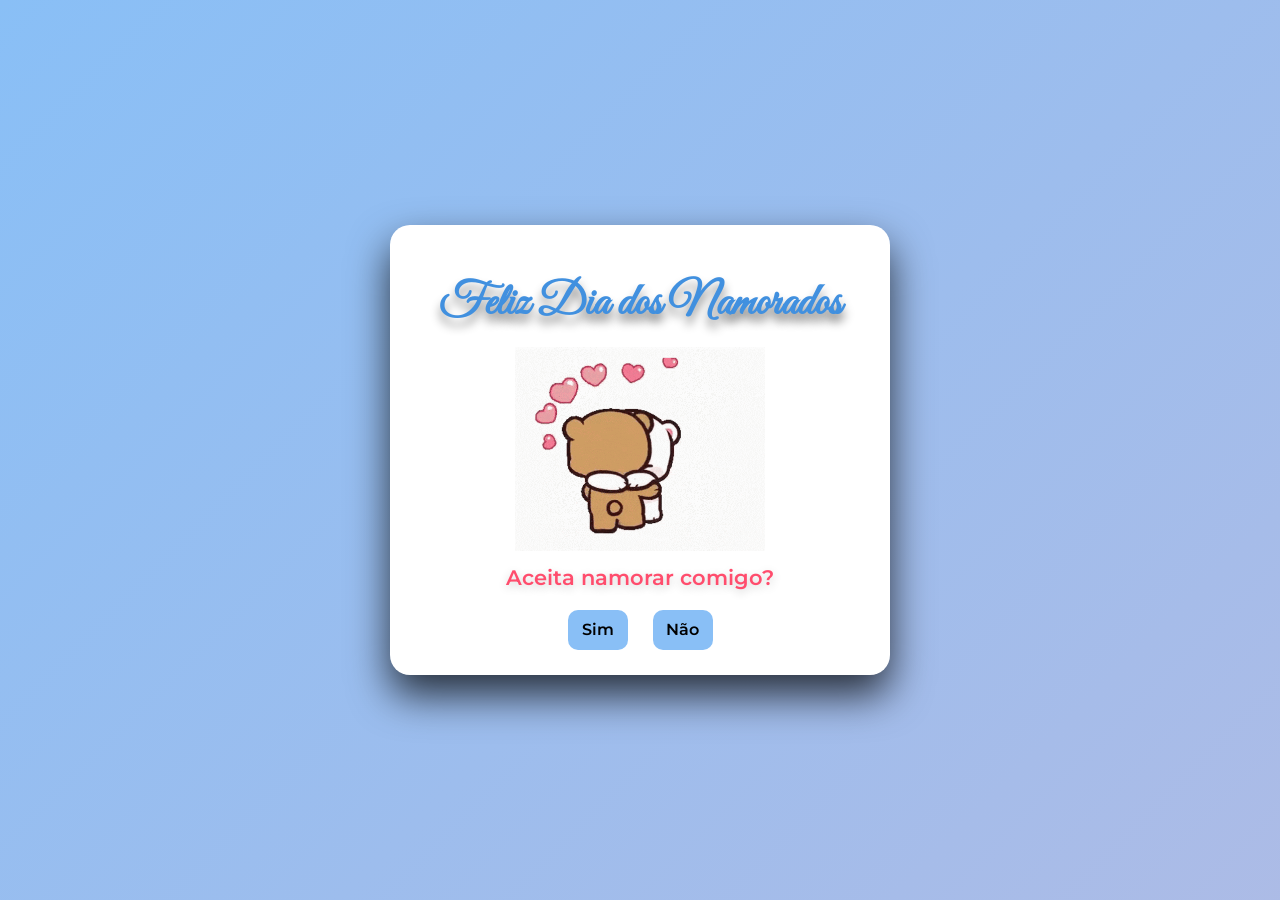
<file: index.html>
<!DOCTYPE html>
<html lang="pt-br">

<head>
    <meta charset="UTF-8">
    <meta name="viewport" content="width=device-width, initial-scale=1.0">
    <link rel="icon" href="public/assets/icon/coracao.svg" type="Icone">

    <link rel="stylesheet" href="public/assets/css/reset.css">
    <link rel="stylesheet" href="public/assets/css/index.css">
    <link rel="stylesheet" href="public/assets/css/loading.css">

    <script src="public/assets/js/loading.js" defer></script>

    <title>Feli Dia dos Namorados</title>
</head>

<body>

    <div id="loading">
        <div class="spinner"></div>
        <p>Carregando...</p>
    </div>

    <div class="painel">
        <h1>Feliz Dia dos Namorados</h1>

        <img src="public/assets/gif/giff.gif" alt="gif-coração">

        <h2>Aceita namorar comigo? </h2>

        <div class="btns">
            <button id="startBtn"> Sim </button>
            <button> Não </button>
        </div>

    </div>

</body>

</html>
</file>
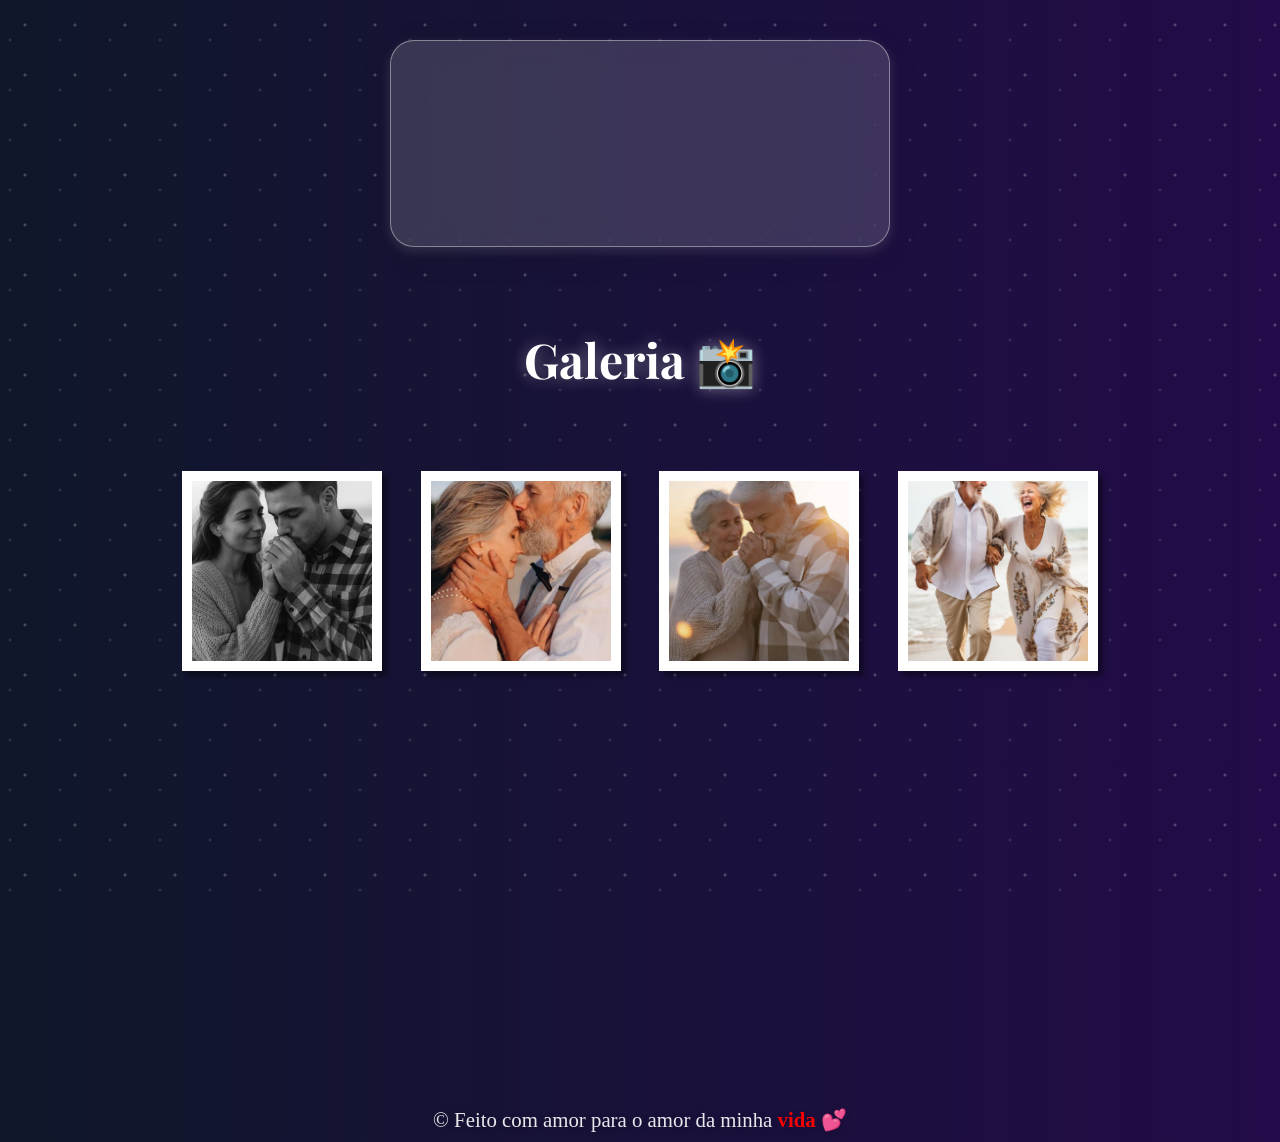
<file: public/assets/pages/amor.html>
<!DOCTYPE html>
<html lang="pt-br">

<head>
    <meta charset="UTF-8">
    <meta name="viewport" content="width=device-width, initial-scale=1.0">

    <link rel="icon" href="/public/assets/icon/coracao.svg" type="Icone">

    <link rel="stylesheet" href="../css/amor.css">
    <link rel="stylesheet" href="../css/reset.css">
    <link rel="stylesheet" href="https://unpkg.com/aos@next/dist/aos.css" />

    <title>Para meu Amor 💖</title>
</head>

<body>
    <div class="particles"></div>

    <div data-aos="fade-up" data-aos-duration="1500" class="container">
        <div class="texto">
            <h1>Para o amor da minha vida 💖</h1>
            <p>Não existem palavras suficientes para explicar o quanto você é importante para mim.
                Cada momento ao seu lado faz tudo valer a pena.</p>
        </div>
    </div>

    <h2 data-aos="fade-right" data-aos-duration="2500" >Galeria 📸</h2>
    <div class="galeria-container">

        <a data-aos="fade-up" data-aos-duration="1500" href="../img/foto1.png" class="gallery-items">
            <img src="../img/foto1.png" alt="foto-1">
        </a>

        <a data-aos="fade-up" data-aos-duration="2000" href="../img/foto1.png" class="gallery-items">
            <img src="../img/foto2.jpg" alt="foto-2">
        </a>

        <a data-aos="fade-up" data-aos-duration="2500" href="../img/foto1.png" class="gallery-items">
            <img src="../img/foto3.jpg" alt="foto-3">
        </a>

        <a data-aos="fade-up" data-aos-duration="3000" href="../img/foto1.png" class="gallery-items">
            <img src="../img/foto4.jpg" alt="foto-4">
        </a>
    </div>

    <div data-aos="fade-up" data-aos-duration="1500" class="container">
        <div class="texto">
            <h1>Você é o meu melhor sentimento 💕</h1>
            <p>Esse site é só um pequeno jeito de dizer o quanto você significa para mim.
                Mas o meu amor por você é muito maior do que qualquer palavra. ✨</p>
        </div>
    </div>


    <footer>
        &copy; Feito com amor para o amor da minha <span> vida 💕</span>
    </footer>

    <script src="https://unpkg.com/aos@next/dist/aos.js"></script>
    <script>
        AOS.init();
    </script>
</body>

</html>
</file>
<file: public/assets/css/index.css>
@import url(reset.css);

body {
    margin: 0;
    min-height: 100vh;
    display: flex;
    align-items: center;
    justify-content: center;
    background: linear-gradient(135deg, #89bff6, #ffb3c1);
    /* background-image: linear-gradient(to left, #89bff6, #cfe6ff, #ffd1dc, #ffb3c1); */
    background-size: 500% 100%;
    animation: degrade-animado 5s infinite alternate;
}

@keyframes degrade-animado {
    0% {
        background-position-x: 0%;
    }

    100% {
        background-position-x: 100%;
    }
}

.painel {
    width: 500px;
    height: 450px;
    margin: auto;
    text-align: center;
    padding-top: 50px;
    border-radius: 20px;
    background: rgb(255, 255, 255);
    backdrop-filter: blur(15px);
    border: 1px solid rgba(255, 255, 255, 0.14);
    box-shadow: 0 20px 40px rgba(0, 0, 0, 0.748);
}

.painel h1 {
    font-size: 2.8rem;
    font-weight: 800;
    font-family: var(--font-1);
    color: #4190df;
    text-shadow: 0 8px 10px rgba(0, 0, 0, 0.433);
  
}

.painel h2 {
    font-size: 1.3rem;
    font-weight: 600;
    font-family: var(--font-3);
    color: #ff4d6d;
    text-shadow: 0 3px 10px rgba(0, 0, 0, 0.189);
}

.painel img {
    width: 250px;
    margin-top: 15px;
    margin-bottom: 10px;
}

/* MEDIA QUERY */

/* TABLET */
@media (max-width: 768px) {
    .painel {
        width: 90%;
        height: auto;
        padding: 25px 15px;
    }

    .painel {
        width: 90%;
        height: auto;
    }

    .painel h1 {
        font-size: 1.5rem;
    }

    .painel h2 {
        margin-top: 20px;
        font-size: 1rem;
    }

    .painel img {
        width: 220px;
        max-width: 80%;
    }

    .btns {
        margin-top: 15px;
    }

    .botoes .btns button {
        width: 90px;
        height: 45px;
        font-size: 1rem;
    }
}

/* CELULAR */
@media (max-width: 480px) {

    .painel {
        width: 75%;
        height: auto;
        padding: 20px 10px;
        border-radius: 20px;
    }

    .painel h1 {
        font-size: 1.5rem;
    }

    .painel img {
        width: 180px;
        max-width: 90%;
    }

    .btns {
        margin-top: 20px;
    }

    .botoes .btns button {
        width: 80px;
        height: 40px;
        font-size: .95rem;
    }
}
</file>
<file: public/assets/css/loading.css>
@import url(reset.css);

#loading {
    position: fixed;
    top: 0;
    left: 0;
    width: 100%;
    height: 100%;
    background: #0f172a;
    /* background: #0152a4; */
    display: flex;
    flex-direction: column;
    justify-content: center;
    align-items: center;
   
    font-family: sans-serif;
    font-size: 1.5rem;
    z-index: 9999;
    visibility: hidden;
    opacity: 0;
    transition: opacity 0.3s ease;
}

.spinner {
    border: 6px solid rgba(255, 255, 255, 0.3);
    border-top: 6px solid #f40531;
    border-radius: 50%;
    width: 60px;
    height: 60px;
    animation: spin 1s linear infinite;
    margin-bottom: 20px;
}

@keyframes spin {
    0% {
        transform: rotate(0deg);
    }

    100% {
        transform: rotate(360deg);
    }
}

@media (max-width: 768px) {
    #loading p {
        font-size: 1.1rem;
        text-align: center;
    }

    .spinner {
        width: 45px;
        height: 45px;
        border-width: 5px;
    }
}

@media (max-width: 480px) {
    #loading p {
        font-size: 1rem;
        padding: 0 20px;
    }

    .spinner {
        width: 35px;
        height: 35px;
        border-width: 4px;
    }
}
</file>
<file: public/assets/css/amor.css>
@import url(reset.css);

body {
    width: 100%;
    min-height: 100vh;
    display: flex;
    align-items: center;
    justify-content: center;
    flex-direction: column;
    gap: 80px;
    background: linear-gradient(270deg,
            #1e293b,
            #360068,
            #0f172a);
    background-size: 400% 400%;
    animation: gradientMove 10s ease infinite;

}

@keyframes gradientMove {
    0% {
        background-position: 0% 50%;
    }

    50% {
        background-position: 100% 50%;
    }

    100% {
        background-position: 0% 50%;
    }
}


.particles {
    position: fixed;
    inset: 0;
    pointer-events: none;
    overflow: hidden;
    z-index: 0;
}

.particles::before,
.particles::after {
    content: "";
    position: absolute;
    width: 200%;
    height: 200%;
    background-image: radial-gradient(circle at 50% 50%, rgba(255, 255, 255, .4) 1px, transparent 2px),
        radial-gradient(circle at 20% 80%, rgba(255, 255, 255, .2) 1px, transparent 2px);
    background-size: 50px 50px;
    animation: floatParticles 15s linear infinite;
    opacity: .4;
    pointer-events: none;
}

.particles::after {
    animation-duration: 40s;
    opacity: .2;
}

@keyframes floatParticles {
    from {
        transform: translateY(0);
    }

    to {
        transform: translateY(-50%);
    }
}

.container {
    width: 100%;
    max-width: 500px;
    padding: 35px;
    margin-top: 40px;
    display: flex;
    flex-direction: column;
    align-items: center;
    background: rgba(255, 255, 255, 0.151);
    backdrop-filter: blur(15px);
    -webkit-backdrop-filter: blur(15px);
    border: 1px solid rgba(255, 255, 255, 0.4);
    border-radius: 24px;
    box-shadow: 0 8px 32px rgba(0, 0, 0, 0.12), 0 4px 12px rgba(255, 255, 255, 0.15);
    overflow: hidden;
}

.texto {
    color: rgb(3, 3, 3);
    position: relative;
    top: 200px;
    transition: top 1s;
    margin-bottom: 30px;
    transform: translateY(30px);
    transition: .9s ease;
}

.container:hover .texto {
    top: 0;
    transform: translateY(0);
}

.container:hover {
    backdrop-filter: blur(10px);
}

.galeria-container {
    display: flex;
    margin-bottom: 30px;
    flex-wrap: wrap;
    justify-content: space-evenly;
    gap: 3vw;
    padding: 0 2vw;

}

.gallery-items {
    width: 200px;
    height: 200px;
    border: 10px solid #fff;
    box-shadow: 5px 5px 5px #0006;
    flex-grow: 1;
    transition: transform .5s linear;
}

.gallery-items img {
    width: 100%;
    height: 100%;
    object-fit: cover;
}

.gallery-items:hover {
    transform: scale(1.08);
}

footer {
    font-size: 1.3rem;
    margin-bottom: 10px;
    color: rgba(255, 255, 255, 0.9);
    text-shadow: 0 2px 8px rgba(0, 0, 0, .2);
}

footer span {
    font-size: 1.3rem;
    color: #f60000;
    font-weight: bold;
}

/* MEDIA QUERY */

/* Tablet */
@media (max-width: 1024px) {
    .container {
        max-width: 400px;
        padding: 25px;
    }

    h1 {
        font-size: 2.2rem;
    }

    h2 {
        font-size: 2rem;
    }

    .gallery-items {
        width: 150px;
        height: 150px;
    }

    footer {
        font-size: 1.1rem;
    }

    footer span {
        font-size: 1.1rem;
    }
}

/* Smartphones grandes / portrait */
@media (max-width: 768px) {

    .container {
        max-width: 80%;
        padding: 20px;
    }

    h1 {
        font-size: 1.8rem;
    }

    h2 {
        font-size: 1.6rem;
    }

    .gallery-items {
        width: 120px;
        height: 120px;
    }

    .galeria-container {
        gap: 2vw;
        justify-content: center;
    }

    footer {
        font-size: 1rem;
    }

    footer span {
        font-size: 1rem;
    }
}

/* Smartphones pequenos */
@media (max-width: 480px) {
    .container {
        max-width: 90%;
        padding: 15px;
    }

    h1 {
        font-size: 1.3rem;
    }

    h2 {
        font-size: 1.3rem;
    }

    .gallery-items {
        width: 140px;
        height: 140px;
    }

    .galeria-container {
        flex-direction: column;
        gap: 25px;
        padding: 0 5vw;
    }

    footer {
        font-size: 1rem;
    }

    footer span {
        font-size: 1rem;
    }
}
</file>
